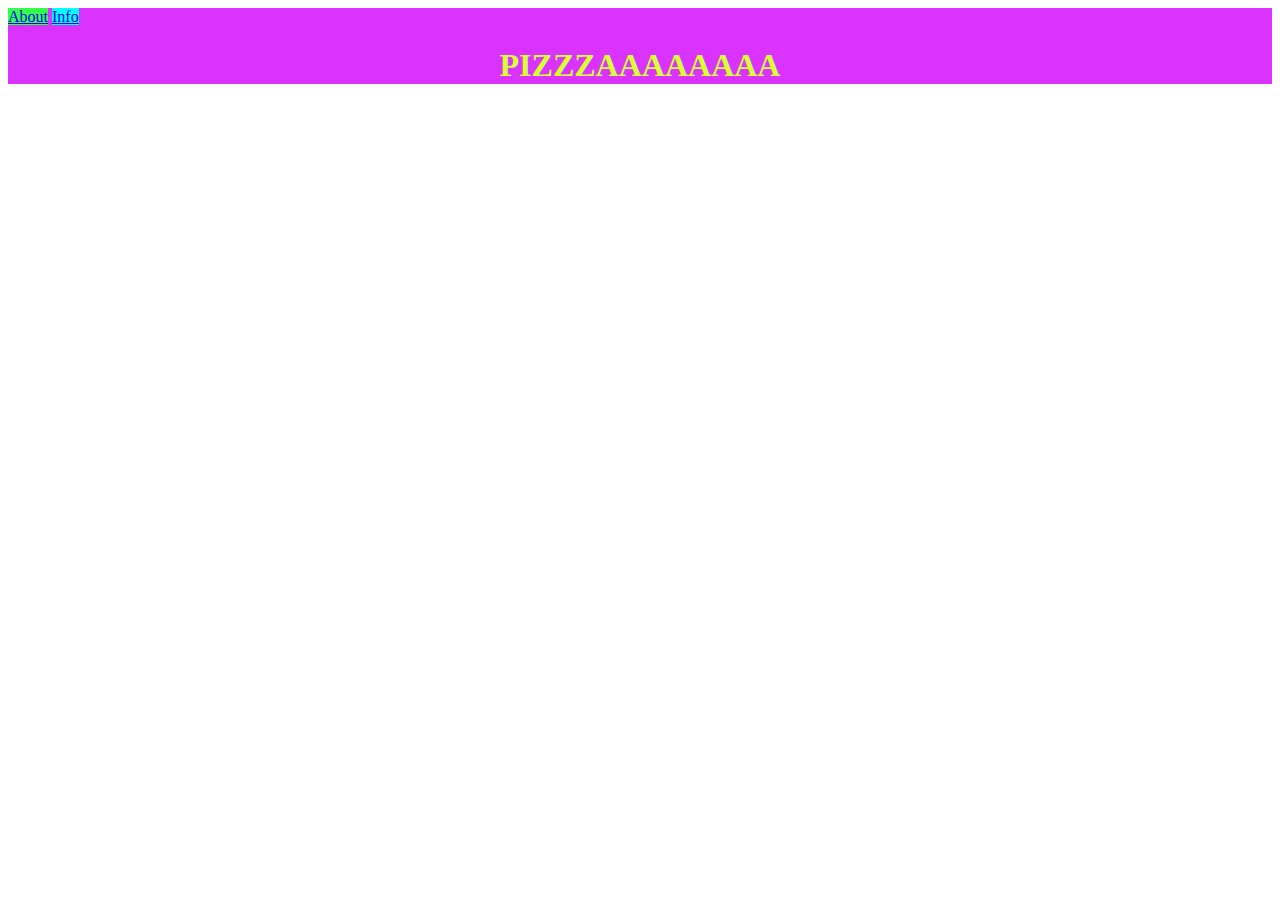
<file: index.html>
<!DOCTYPE html>
<html lang="en">
<head>
    <title>Home</title>
    <link rel="stylesheet" href="style.css"> 
</head>
<body>
<div class="nav-bar">
<a href="write.html">About</a>
<a href="info.html">Info</a>
<h1 class="x1">PIZZZAAAAAAAA</h1>
</div>
</body>
</html>
</file>
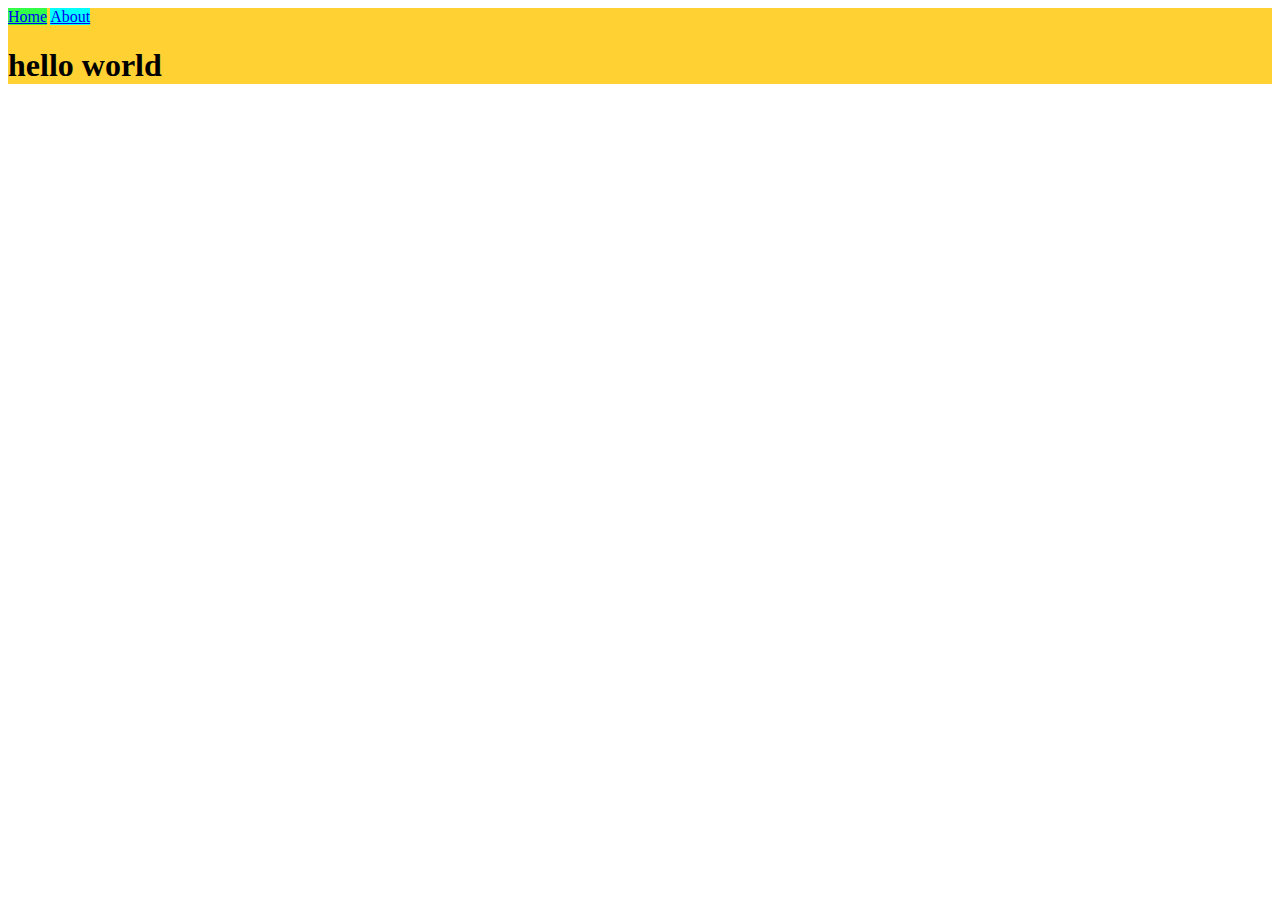
<file: info.html>
<!DOCTYPE html>
<html lang="en">
<head>
    <title>Info</title>
    <link rel="stylesheet" href="style.css"> 
</head>
<body>
    <div class="content-footer">
<a href="index.html">Home</a>
<a href="write.html">About</a>
    <h1>hello world</h1>
</div>
</body>
</html>
</file>
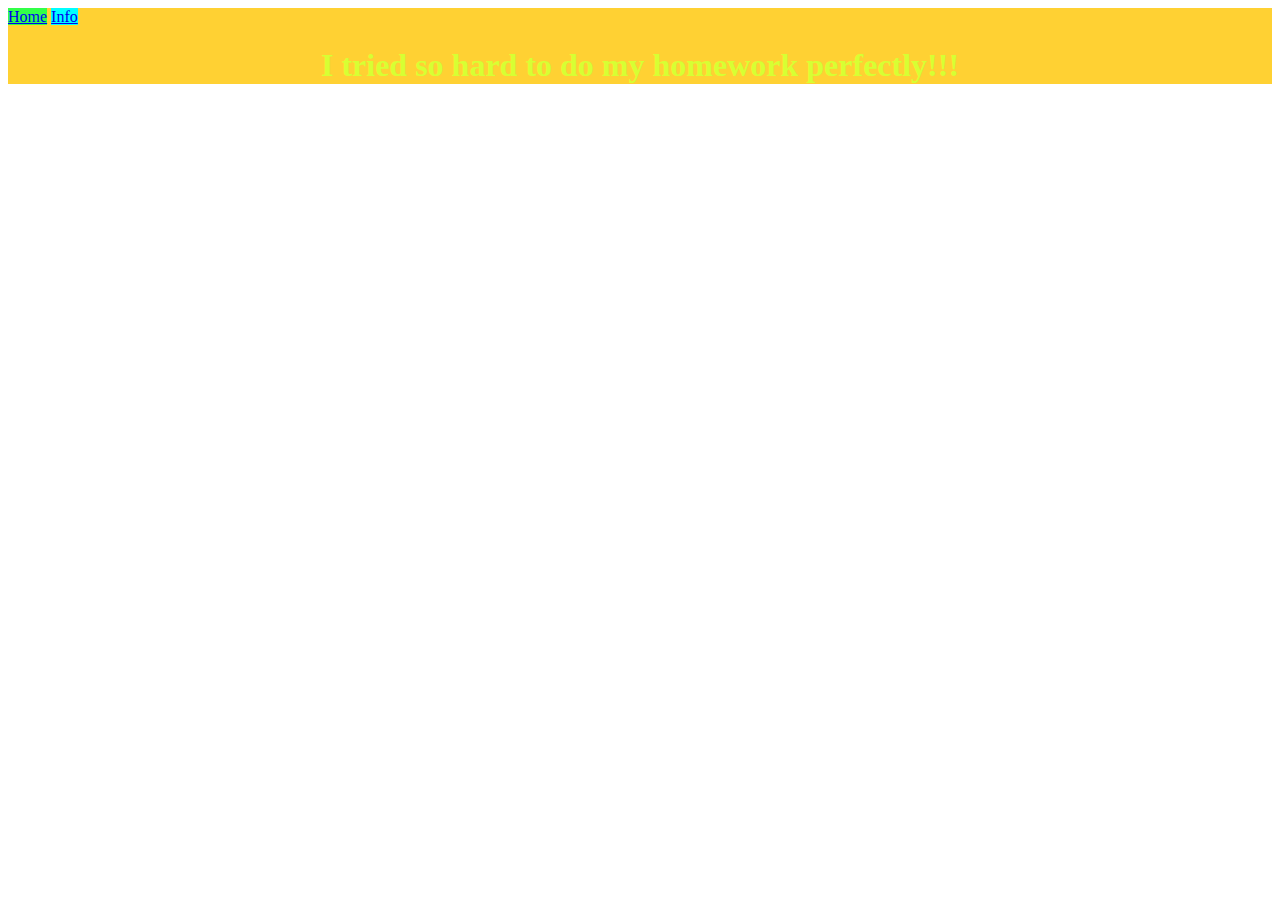
<file: write.html>
<!DOCTYPE html>
<html lang="en">
<head>
    <title>Info</title>
    <link rel="stylesheet" href="style.css"> 
</head>
<body>
    <div class="content-footer">
<a href="index.html">Home</a>
<a href="info.html">Info</a>
    <h1 class="x1">I tried so hard to do my homework perfectly!!!</h1>
</div>
</body>
</html>
</file>
<file: style.css>
div a {
    background-color:#33FF49;
}
a > h1 {
    background-color:#6EFF33;
}
a + a{
    background-color:aqua;
}
.nav-bar{
    background-color:#DB33FF;
}
.content-footer{
    background-color:#FFD133;
}
.x1{
    text-align:center;
    color:#D7FF33;
}
</file>
